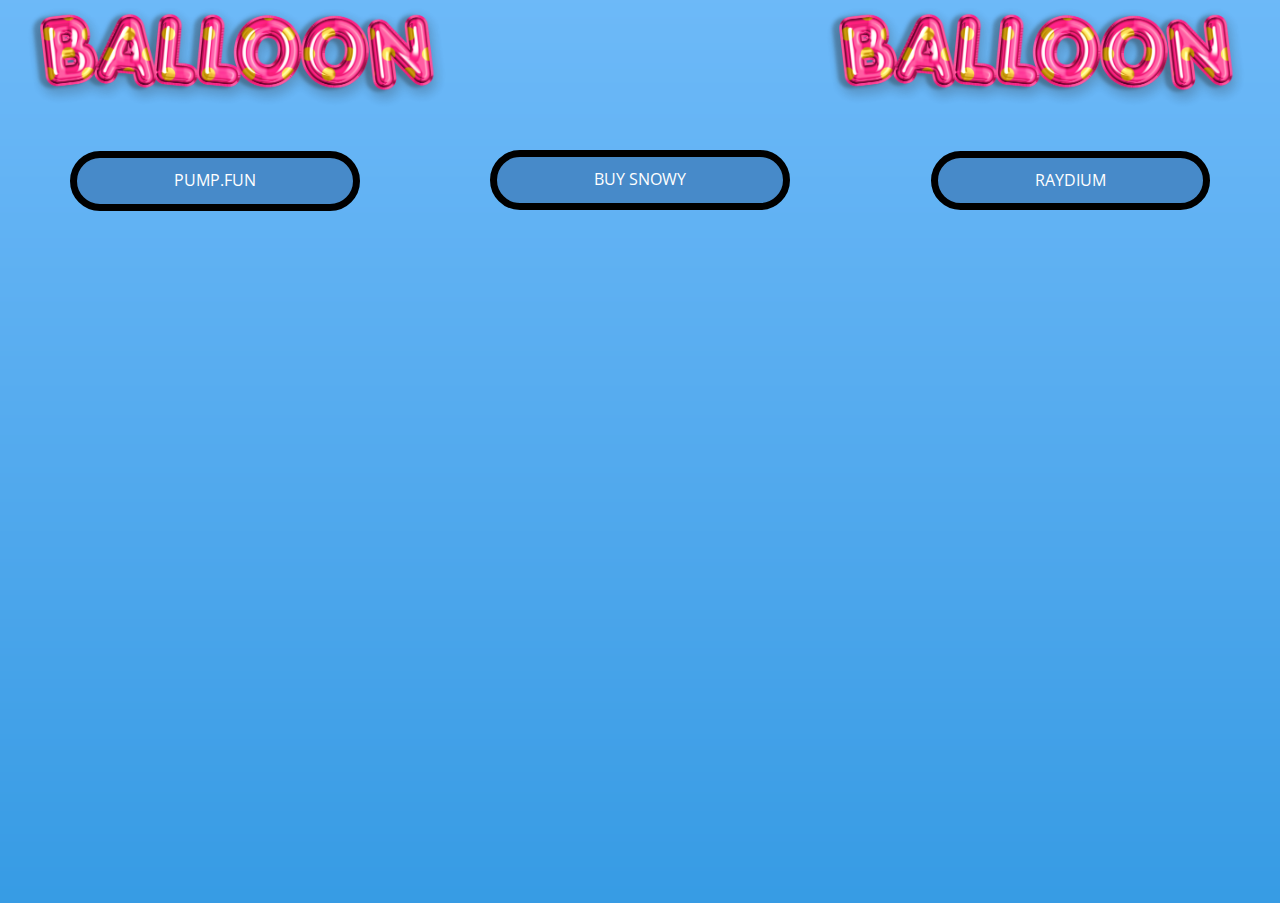
<file: es/BALLOON.html>
<!DOCTYPE html>
<html style="font-size: 16px;" lang="es"><head>
    <meta name="viewport" content="width=device-width, initial-scale=1.0">
    <meta charset="utf-8">
    <meta name="keywords" content="">
    <meta name="description" content="">
    <title></title>
    <link rel="stylesheet" href="../nicepage.css" media="screen">
<link rel="stylesheet" href="../BALLOON.css" media="screen">
    <script class="u-script" type="text/javascript" src="../jquery.js" defer=""></script>
    <script class="u-script" type="text/javascript" src="../nicepage.js" defer=""></script>
    <meta name="generator" content="Nicepage 6.7.6, nicepage.com">
    <link id="u-theme-google-font" rel="stylesheet" href="https://fonts.googleapis.com/css?family=Roboto:100,100i,300,300i,400,400i,500,500i,700,700i,900,900i|Open+Sans:300,300i,400,400i,500,500i,600,600i,700,700i,800,800i">
    
    
    
    <script type="application/ld+json">{
		"@context": "http://schema.org",
		"@type": "Organization",
		"name": "BALLOON",
		"logo": "../images/default-logo.png"
}</script>
    <meta name="theme-color" content="#478ac9">
    <meta property="og:title" content="BALLOON">
    <meta property="og:description" content="Balloon">
    <meta property="og:type" content="website">
  </head>
  <body data-path-to-root="../" data-include-products="false" class="u-body u-xl-mode" data-lang="es"><header class="u-clearfix u-header u-hidden u-header" id="sec-406c"><div class="u-clearfix u-sheet u-valign-middle u-sheet-1">
        <a href="https://nicepage.com" class="u-image u-logo u-image-1">
          <img src="../images/default-logo.png" class="u-logo-image u-logo-image-1">
        </a>
        <nav class="u-menu u-menu-dropdown u-offcanvas u-menu-1">
          <div class="menu-collapse" style="font-size: 1rem; letter-spacing: 0px;">
            <a class="u-button-style u-custom-left-right-menu-spacing u-custom-padding-bottom u-custom-top-bottom-menu-spacing u-nav-link u-text-active-palette-1-base u-text-hover-palette-2-base" href="#"><svg class="u-svg-link" viewBox="0 0 24 24"><use xmlns:xlink="http://www.w3.org/1999/xlink" xlink:href="#menu-hamburger"></use></svg><svg class="u-svg-content" version="1.1" id="menu-hamburger" viewBox="0 0 16 16" x="0px" y="0px" xmlns:xlink="http://www.w3.org/1999/xlink" xmlns="http://www.w3.org/2000/svg">    <g>        <rect y="1" width="16" height="2"></rect>        <rect y="7" width="16" height="2"></rect>        <rect y="13" width="16" height="2"></rect>    </g></svg></a>
          </div>
          <div class="u-nav-container">
            <ul class="u-nav u-unstyled u-nav-1"><li class="u-nav-item"><a class="u-button-style u-nav-link u-text-active-palette-1-base u-text-hover-palette-2-base" href="BALLOON.html" style="padding: 10px 20px;">BALLOON</a>
</li></ul>
          </div>
          <div class="u-nav-container-collapse">
            <div class="u-black u-container-style u-inner-container-layout u-opacity u-opacity-95 u-sidenav">
              <div class="u-inner-container-layout u-sidenav-overflow">
                <div class="u-menu-close"></div>
                <ul class="u-align-center u-nav u-popupmenu-items u-unstyled u-nav-2"><li class="u-nav-item"><a class="u-button-style u-nav-link" href="BALLOON.html">BALLOON</a>
</li></ul>
              </div>
            </div>
            <div class="u-black u-menu-overlay u-opacity u-opacity-70"></div>
          </div>
        </nav>
      </div></header>
    <section class="u-clearfix u-image u-section-1" id="sec-76b6" data-image-width="3000" data-image-height="2100">
      <img class="u-image u-image-contain u-image-default u-image-1" src="../images/ASDZCXZXCwith_gold_polka_dots.png" alt="" data-image-width="3500" data-image-height="876">
      <img class="u-image u-image-contain u-image-default u-image-2" src="../images/ASDZCXZXCwith_gold_polka_dots.png" alt="" data-image-width="3500" data-image-height="876">
      <a href="https://nicepage.com/c/industrial-website-templates" class="u-active-palette-1-light-3 u-border-7 u-border-active-black u-border-black u-border-hover-palette-1-light-3 u-btn u-btn-round u-button-style u-hover-black u-palette-1-base u-radius u-btn-1">BUY SNOWY</a>
      <a href="https://nicepage.com/c/industrial-website-templates" class="u-active-palette-1-light-3 u-border-7 u-border-active-black u-border-black u-border-hover-palette-1-light-3 u-btn u-btn-round u-button-style u-hover-black u-palette-1-base u-radius u-btn-2">RAYDIUM</a>
      <a href="https://nicepage.com/c/industrial-website-templates" class="u-active-palette-1-light-3 u-border-7 u-border-active-black u-border-black u-border-hover-palette-1-light-3 u-btn u-btn-round u-button-style u-hover-black u-palette-1-base u-radius u-btn-3">PUMP.FUN</a>
    </section>
    
</body></html>
</file>
